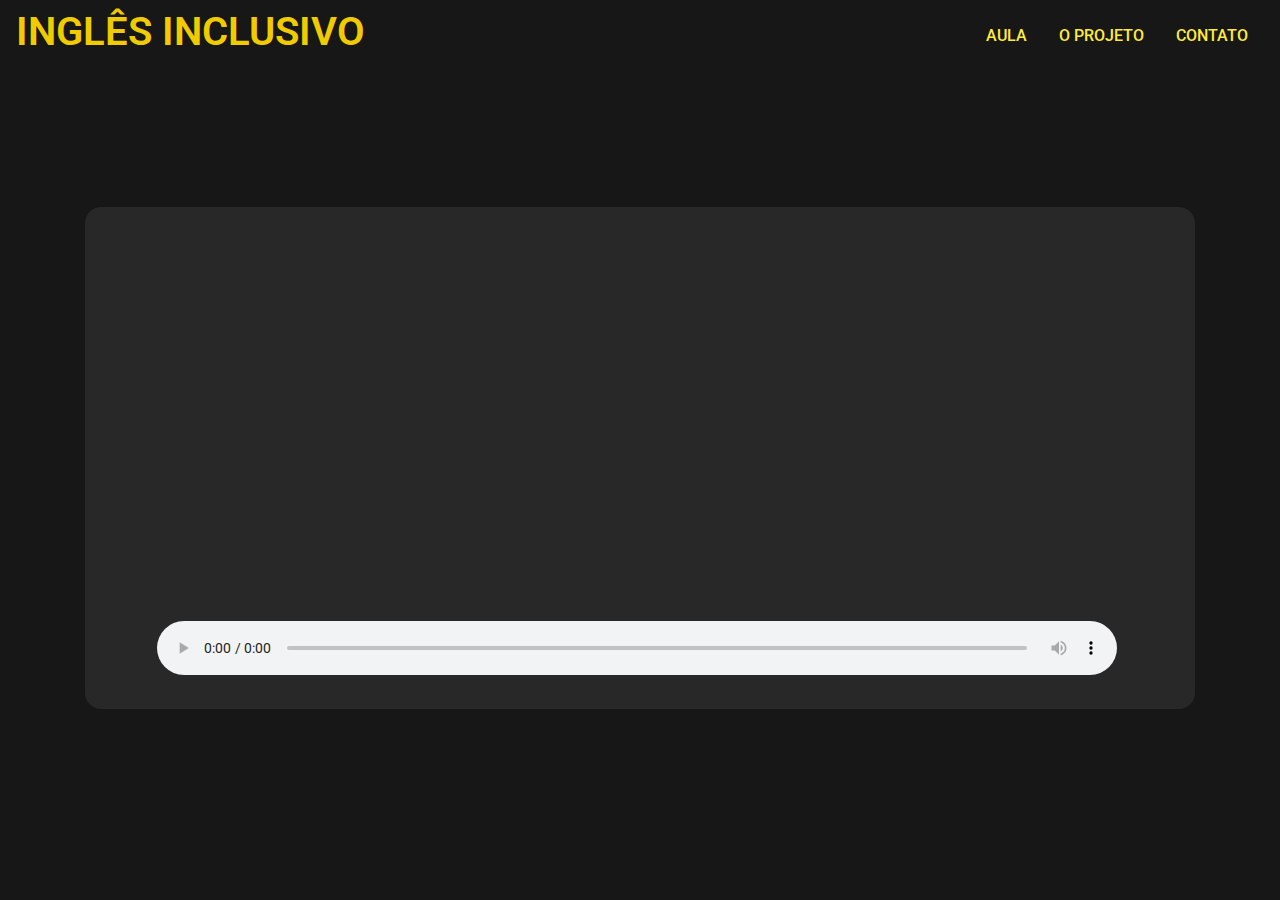
<file: index.html>
<!doctype html>
<html lang="pt-br">
  <head>
    <!-- Required meta tags -->
    <meta charset="utf-8">
    <meta name="viewport" content="width=device-width, initial-scale=1, shrink-to-fit=no">

    <!-- Bootstrap CSS -->
    <link rel="stylesheet" href="https://maxcdn.bootstrapcdn.com/bootstrap/4.0.0/css/bootstrap.min.css" integrity="sha384-Gn5384xqQ1aoWXA+058RXPxPg6fy4IWvTNh0E263XmFcJlSAwiGgFAW/dAiS6JXm" crossorigin="anonymous">
    <!-- Optional CSS -->
    <link rel="stylesheet" href="estilo.css">

    <!--Referencia a Fonte-->
    <link href="https://fonts.googleapis.com/css?family=Roboto" rel="stylesheet" />
    <link href="https://fonts.googleapis.com/css?family=Kanit" rel="stylesheet" />

    <!-- jQuery first, then Popper.js, then Bootstrap JS -->
    <script src="https://code.jquery.com/jquery-3.2.1.slim.min.js" integrity="sha384-KJ3o2DKtIkvYIK3UENzmM7KCkRr/rE9/Qpg6aAZGJwFDMVNA/GpGFF93hXpG5KkN" crossorigin="anonymous"></script>
    <script src="https://cdnjs.cloudflare.com/ajax/libs/popper.js/1.12.9/umd/popper.min.js" integrity="sha384-ApNbgh9B+Y1QKtv3Rn7W3mgPxhU9K/ScQsAP7hUibX39j7fakFPskvXusvfa0b4Q" crossorigin="anonymous"></script>
    <script src="https://maxcdn.bootstrapcdn.com/bootstrap/4.0.0/js/bootstrap.min.js" integrity="sha384-JZR6Spejh4U02d8jOt6vLEHfe/JQGiRRSQQxSfFWpi1MquVdAyjUar5+76PVCmYl" crossorigin="anonymous"></script>

    <!-- Optional JavaScript -->
    <script src="scripts.js"></script>

    <title>Inglês Inclusivo</title>
  </head>
  <body>
    <div>
        <nav class="navbar navbar-expand-lg">
            <h1 class="Titulo">Inglês Inclusivo</h1>
            <ul class="nav justify-content-end ml-auto NavLista">
                <li class="nav-item">
                    <a class="nav-link active text-uppercase" href="#" title="Tela inicial">Aula</a>
                </li>
                <li class="nav-item">
                    <a class="nav-link  text-uppercase" href="projeto.html" title="Conheça o projeto">O projeto</a>
                </li>
                <li class="nav-item">
                    <a class="nav-link  text-uppercase" href="contato.html" title="Entre em contato">Contato</a>
                </li>
            </ul>
        </nav>
        <div class="container">
            <div class="MuralConteudo">
                <div class="Conteudo">
                    <div class="TituloConteudo">
                        <h3 class="AulaTitulo"></h3>
                    </div>
                    <div class="ListaConteudo"></div>
                    <div class="Midia">
                        <audio controls="controls" class="Player">
                            <source type="audio/mpeg" />
                            <blockquote class="blockquote">
                                <p class="mb-0">Seu navegador não não oferece suporte para reproduzir este áudio.</p>
                            </blockquote>
                        </audio>
                    </div>
                </div>
            </div>
        </div>
    </div>
  </body>
</html>
</file>
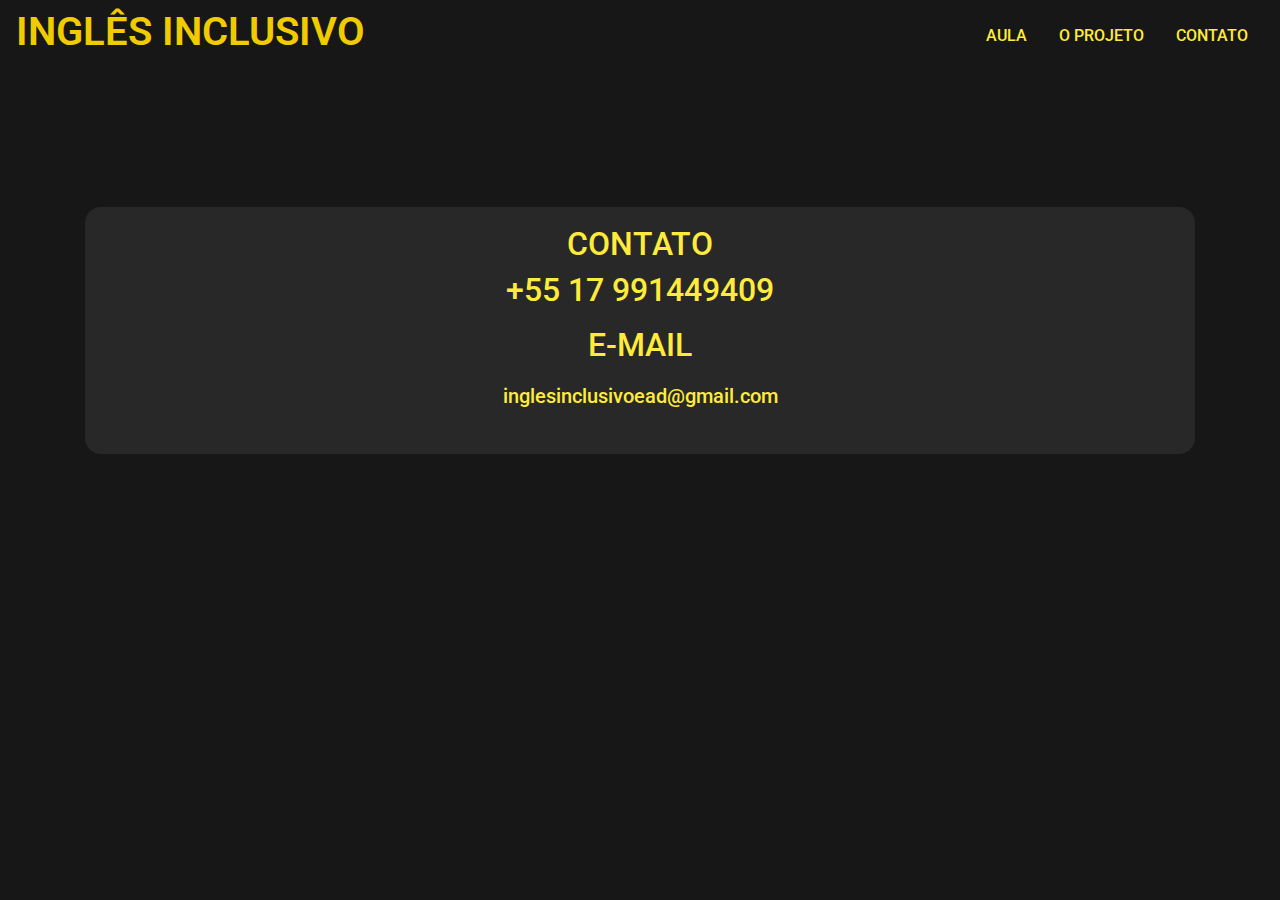
<file: contato.html>
<!doctype html>
<html lang="pt-br">
  <head>
    <!-- Required meta tags -->
    <meta charset="utf-8">
    <meta name="viewport" content="width=device-width, initial-scale=1, shrink-to-fit=no">

    <!-- Bootstrap CSS -->
    <link rel="stylesheet" href="https://maxcdn.bootstrapcdn.com/bootstrap/4.0.0/css/bootstrap.min.css" integrity="sha384-Gn5384xqQ1aoWXA+058RXPxPg6fy4IWvTNh0E263XmFcJlSAwiGgFAW/dAiS6JXm" crossorigin="anonymous">
    <!-- Optional CSS -->
    <link rel="stylesheet" href="estilo-extra.css">

    <!--Referencia a Fonte-->
    <link href="https://fonts.googleapis.com/css?family=Roboto" rel="stylesheet" />
    <link href="https://fonts.googleapis.com/css?family=Kanit" rel="stylesheet" />

    <!-- Optional JavaScript -->
    <script src="scripts.js"></script>
    <!-- jQuery first, then Popper.js, then Bootstrap JS -->
    <script src="https://code.jquery.com/jquery-3.2.1.slim.min.js" integrity="sha384-KJ3o2DKtIkvYIK3UENzmM7KCkRr/rE9/Qpg6aAZGJwFDMVNA/GpGFF93hXpG5KkN" crossorigin="anonymous"></script>
    <script src="https://cdnjs.cloudflare.com/ajax/libs/popper.js/1.12.9/umd/popper.min.js" integrity="sha384-ApNbgh9B+Y1QKtv3Rn7W3mgPxhU9K/ScQsAP7hUibX39j7fakFPskvXusvfa0b4Q" crossorigin="anonymous"></script>
    <script src="https://maxcdn.bootstrapcdn.com/bootstrap/4.0.0/js/bootstrap.min.js" integrity="sha384-JZR6Spejh4U02d8jOt6vLEHfe/JQGiRRSQQxSfFWpi1MquVdAyjUar5+76PVCmYl" crossorigin="anonymous"></script>

    <title>Inglês Inclusivo</title>
  </head>
  <body>
    <div>
        <nav class="navbar navbar-expand-lg">
            <h1 class="Titulo">Inglês Inclusivo</h1>
            <ul class="nav justify-content-end ml-auto NavLista">
                <li class="nav-item">
                    <a class="nav-link active text-uppercase" href="index.html" title="Tela inicial">Aula</a>
                </li>
                <li class="nav-item">
                    <a class="nav-link  text-uppercase" href="projeto.html" title="Conheça o projeto">O projeto</a>
                </li>
                <li class="nav-item">
                    <a class="nav-link  text-uppercase" href="#" title="Entre em contato">Contato</a>
                </li>
            </ul>
        </nav>

        <div class="container">
            <div class="MuralConteudo">
                <div class="Conteudo">
                    <div class="form-group">
                        <h3 class="text-center h-100 Info">Contato</h3>
                        <a href="tel:55 17 991449409"><h5 class="text-center h-100 Info">+55 17 991449409</h5></a>
                        
                    </div>
                    <div class="form-group">
                        <h3 class="text-center h-100 Info">E-mail</h3>
                        <a href="mailto:inglesinclusivoead@gmail.com"><h6 class="text-center h-50 col-form-label-lg">inglesinclusivoead@gmail.com</h6></a>
                    </div>
                </div>
            </div>
        </div>
    </div>
  </body>
</html>
</file>
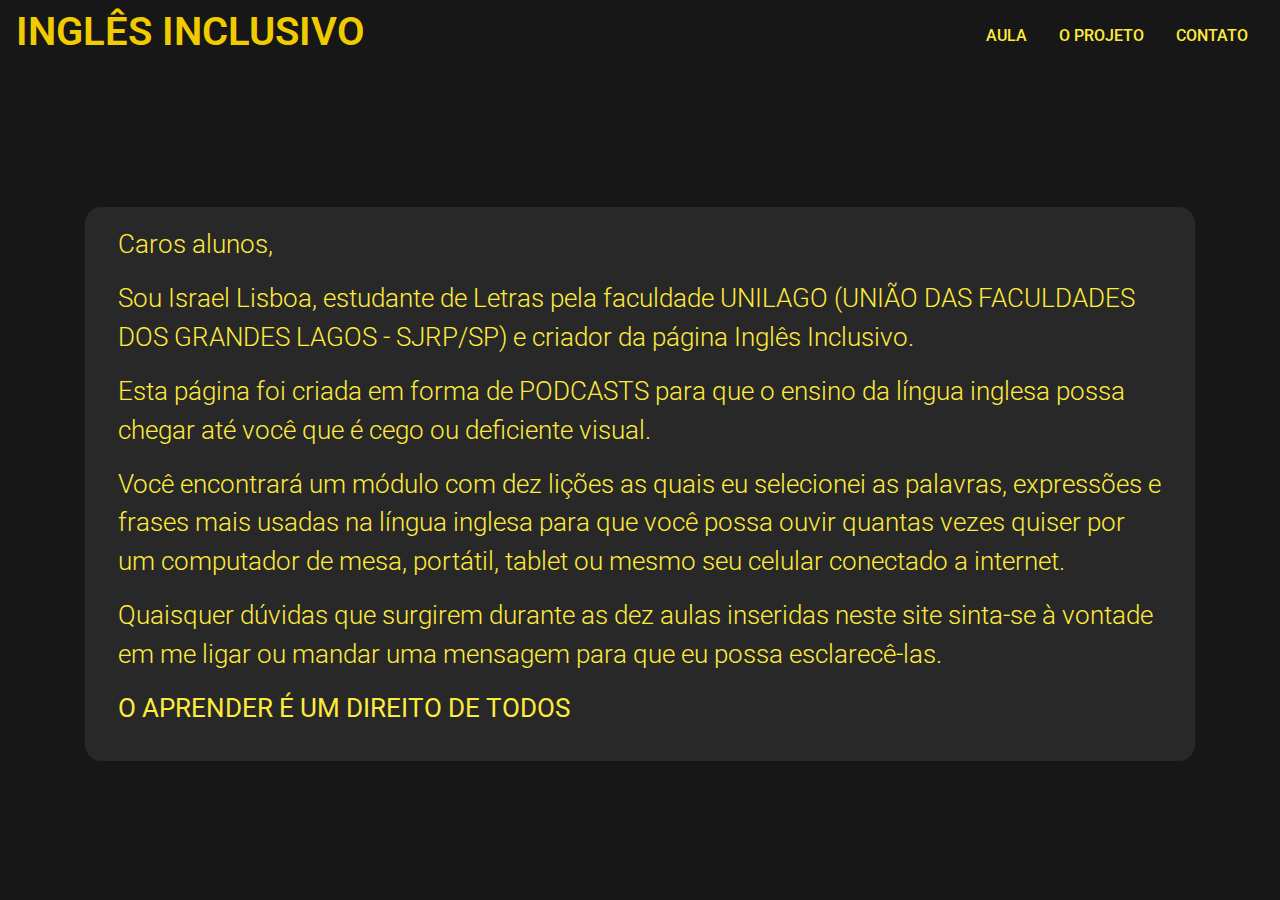
<file: projeto.html>
<!doctype html>
<html lang="pt-br">
  <head>
    <!-- Required meta tags -->
    <meta charset="utf-8">
    <meta name="viewport" content="width=device-width, initial-scale=1, shrink-to-fit=no">

    <!-- Bootstrap CSS -->
    <link rel="stylesheet" href="https://maxcdn.bootstrapcdn.com/bootstrap/4.0.0/css/bootstrap.min.css" integrity="sha384-Gn5384xqQ1aoWXA+058RXPxPg6fy4IWvTNh0E263XmFcJlSAwiGgFAW/dAiS6JXm" crossorigin="anonymous">
    <!-- Optional CSS -->
    <link rel="stylesheet" href="estilo-extra.css">

    <!--Referencia a Fonte-->
    <link href="https://fonts.googleapis.com/css?family=Roboto" rel="stylesheet" />
    <link href="https://fonts.googleapis.com/css?family=Kanit" rel="stylesheet" />

    <!-- Optional JavaScript -->
    <script src="scripts.js"></script>
    <!-- jQuery first, then Popper.js, then Bootstrap JS -->
    <script src="https://code.jquery.com/jquery-3.2.1.slim.min.js" integrity="sha384-KJ3o2DKtIkvYIK3UENzmM7KCkRr/rE9/Qpg6aAZGJwFDMVNA/GpGFF93hXpG5KkN" crossorigin="anonymous"></script>
    <script src="https://cdnjs.cloudflare.com/ajax/libs/popper.js/1.12.9/umd/popper.min.js" integrity="sha384-ApNbgh9B+Y1QKtv3Rn7W3mgPxhU9K/ScQsAP7hUibX39j7fakFPskvXusvfa0b4Q" crossorigin="anonymous"></script>
    <script src="https://maxcdn.bootstrapcdn.com/bootstrap/4.0.0/js/bootstrap.min.js" integrity="sha384-JZR6Spejh4U02d8jOt6vLEHfe/JQGiRRSQQxSfFWpi1MquVdAyjUar5+76PVCmYl" crossorigin="anonymous"></script>

    <title>Inglês Inclusivo</title>
  </head>
  <body>
    <div>
        <nav class="navbar navbar-expand-lg">
            <h1 class="Titulo">Inglês Inclusivo</h1>
            <ul class="nav justify-content-end ml-auto NavLista">
                <li class="nav-item">
                    <a class="nav-link active text-uppercase" href="index.html" title="Tela inicial">Aula</a>
                </li>
                <li class="nav-item">
                    <a class="nav-link  text-uppercase" href="#" title="Conheça o projeto">O projeto</a>
                </li>
                <li class="nav-item">
                    <a class="nav-link  text-uppercase" href="contato.html" title="Entre em contato">Contato</a>
                </li>
            </ul>
        </nav>

        <div class="container">
            <div class="MuralConteudo">
                <div class="Conteudo">
                    <div class="container-fluid">
                        <p class="fonte-personalizada lead">Caros alunos,</p>
                        <p class="fonte-personalizada lead">
                            Sou Israel Lisboa, estudante de Letras pela faculdade UNILAGO (UNIÃO DAS FACULDADES DOS GRANDES LAGOS - SJRP/SP) e criador da página Inglês Inclusivo.
                        </p>
                        <p class="fonte-personalizada lead">Esta página foi criada em forma de PODCASTS para que o ensino da língua inglesa possa chegar até você que é cego ou deficiente visual.</p>
                        <p class="fonte-personalizada lead">Você encontrará um módulo com dez lições as quais eu selecionei as palavras, expressões e frases mais usadas na língua inglesa para que você possa ouvir quantas vezes quiser por um computador de mesa, portátil, tablet ou mesmo seu celular conectado a internet.</p>
                        <p class="fonte-personalizada lead">Quaisquer dúvidas que surgirem durante as dez aulas inseridas neste site sinta-se à vontade em me ligar ou mandar uma mensagem para que eu possa esclarecê-las.</p>
                        <blockquote class="blockquote">
                            <p class="fonte-personalizada mb-0">O APRENDER É UM DIREITO DE TODOS</p>
                        </blockquote>
                    </div>
                </div>
            </div>
        </div>
    </div>
  </body>
</html>
</file>
<file: estilo.css>
body {
    background: #171717;
    font-family: 'Roboto', sans-serif;
}

.Navbar {
    background: #141414;
}

.MuralConteudo {
    color: #ffeb3b;
    border-radius: 1rem;
    background: #282828;
    margin-top: 15vh;
    margin-bottom: 5%;
    scroll-behavior: auto;
}

.Conteudo {
    padding: 2vh;
}

.TituloConteudo {
    text-align: center;
    text-transform: uppercase;
}

.nav-link {
    font-weight: 500;
    font-size: 1rem;
}

.ListaConteudo {
    margin: 3vh 2vh 3vh 2vh;
    height: 35vh;
    overflow-y: scroll;
    overflow-x: hidden;
}

    .ListaConteudo li a {
        font-weight: 500;
        font-style: normal;
        font-size: 1.2em;
    }

.list-group-item {
    background: none;
}


.list-group-item:hover {
    color: #141414;
    border-radius: 1rem;
    background: #ffeb3b;
}

.Titulo {
    text-transform: uppercase;
    color: #f0cb00;
    font-weight: 600;
    font-size: 2.5rem !important;
    cursor: default;
}

.ListaConteudo li a:hover {
    cursor: pointer !important;
}

.nav-link {
    color: #ffeb3b;
}

    .nav-link:hover {
        color: #141414;
        border-radius: 1rem;
        background: #ffeb3b;
        font-weight: bold;
    }

/* width */
::-webkit-scrollbar {
    width: 8px;
}


/* Handle */
::-webkit-scrollbar-thumb {
    background: #ffeb3b;
    border-radius: 8px;
}

    /* Handle on hover */
    ::-webkit-scrollbar-thumb:hover {
        background: #FFC300;
    }

.Midia {
    margin: 6vh 6vh 1vh 6vh;
}

.Player {
    text-align: center;
    max-width: 960px;
    width: 100%;
}

/* Extra small devices (phones, 600px and down) */
@media only screen and (max-width: 640px) {
    .NavLista {
        padding-top: 1% !important;
        margin-left: auto !important;
        margin-right: auto !important;
    }

    .Titulo {
        margin: 0 auto;
        font-size: 1.9rem !important;
    }

    .nav-link {
        font-size: 0.9rem;
    }

    .ListaConteudo li a {
        font-weight: 400;
        font-size: 1.0em;
    }

    .MuralConteudo {
        margin-top: 8vh;
    }
}
</file>
<file: estilo-extra.css>
body {
    background: #171717;
    font-family: 'Roboto', sans-serif;
}

.Navbar {
    background: #141414;
}

.MuralConteudo {
    color: #ffeb3b;
    background: #282828;
    margin-top: 15vh;
    margin-bottom: 5%;
    border-radius: 1rem;
}

.Conteudo {
    padding: 2vh;
}

.Info {
    text-transform: uppercase;
    font-size: 2rem !important;
}

.TituloConteudo {
    text-align: center;
    text-transform: uppercase;
}

.nav-link {
    font-weight: 500;
    font-size: 1rem;
}

.fonte-personalizada{
    font-size: 1.6rem;
}

.Titulo {
    text-transform: uppercase;
    color: #f0cb00;
    font-weight: 600;
    font-size: 2.5rem !important;
    cursor: default;
}

.form-group a {
    color: #ffeb3b;
}

.form-group a:hover {
    color: #f0cb00;
    text-decoration: none !important;
}

.nav-link {
    color: #ffeb3b;
}

    .nav-link:hover {
        color: #141414;
        border-radius: 1rem;
        background: #ffeb3b;
        font-weight: bold;
    }


/* Extra small devices (phones, 600px and down) */
@media only screen and (max-width: 640px) {
    .Titulo {
        margin: 0 auto;
        font-size: 1.9rem !important;
    }

    .nav-link {
        font-size: 0.9rem;
    }

    .MuralConteudo {
        margin-top: 4vh;
    }

    .Info {
        margin: 0 auto;
        font-size: 1.2em !important;
    }
}
</file>
